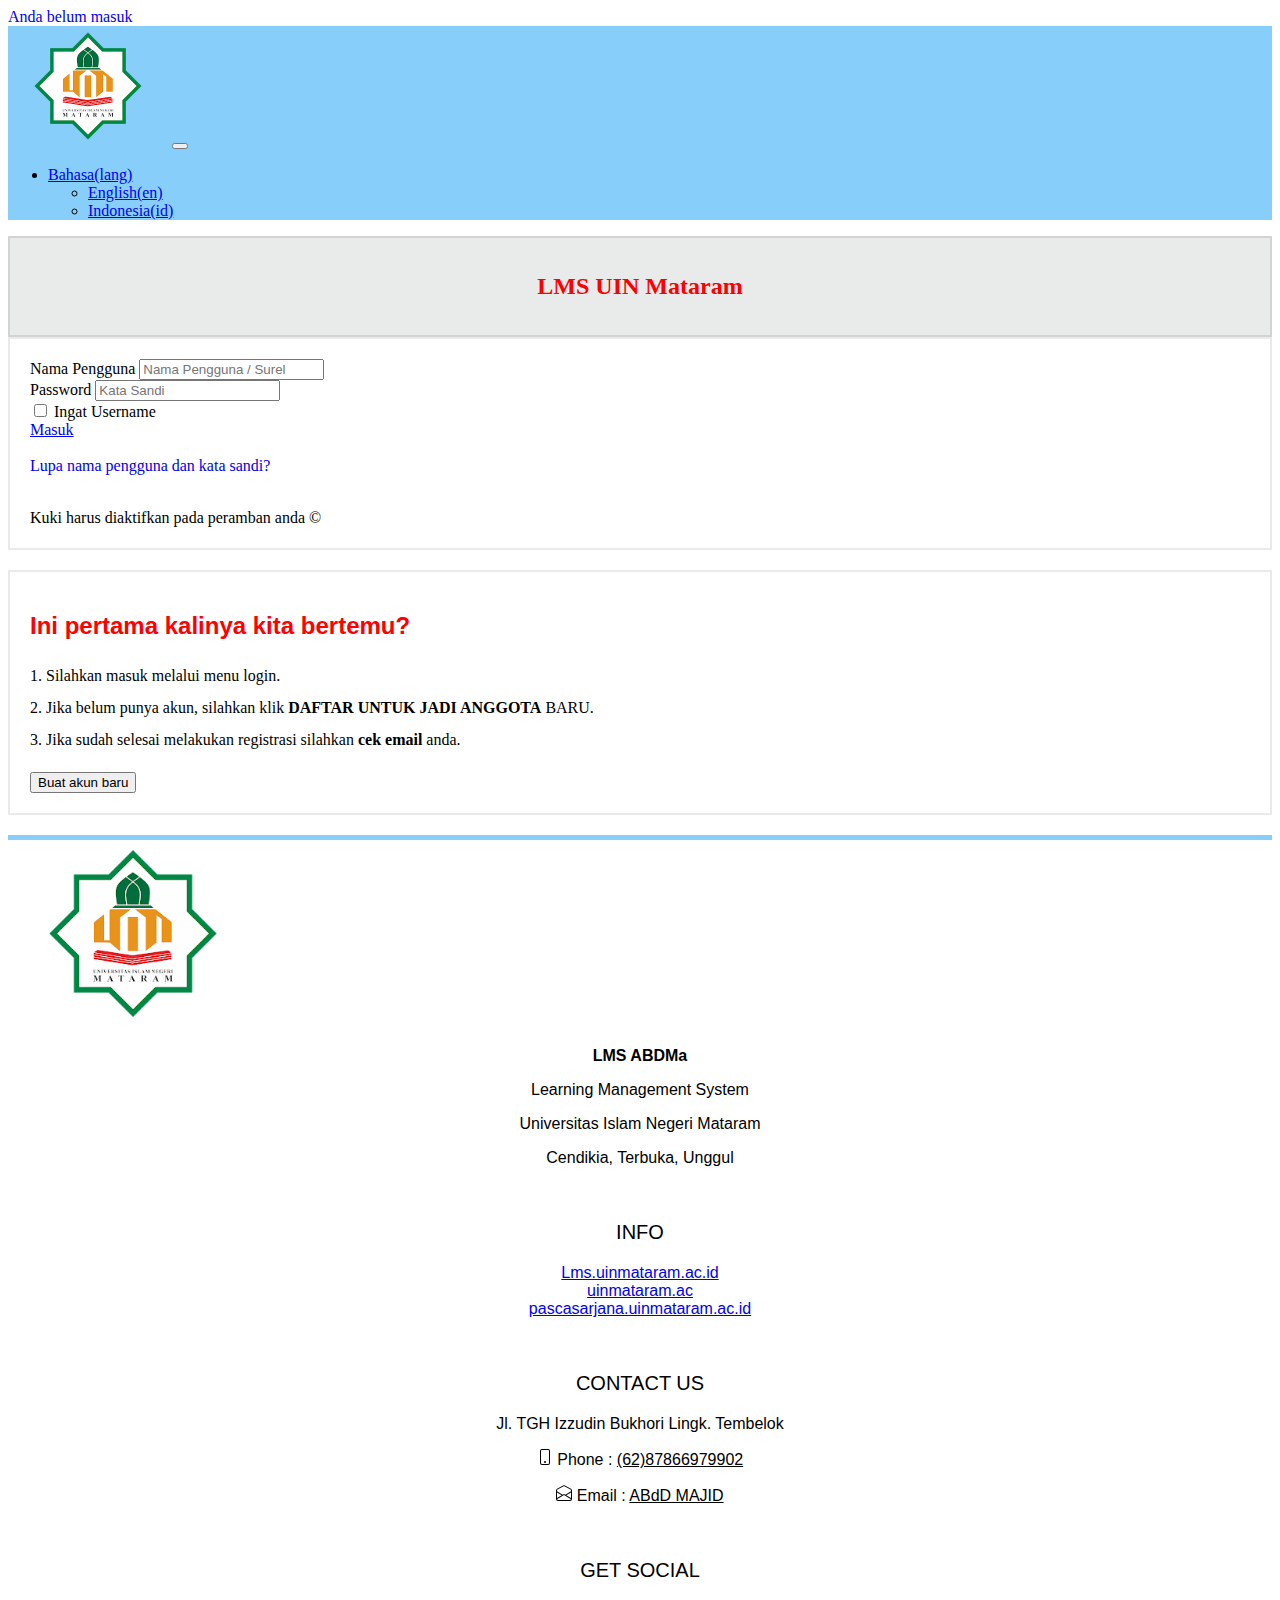
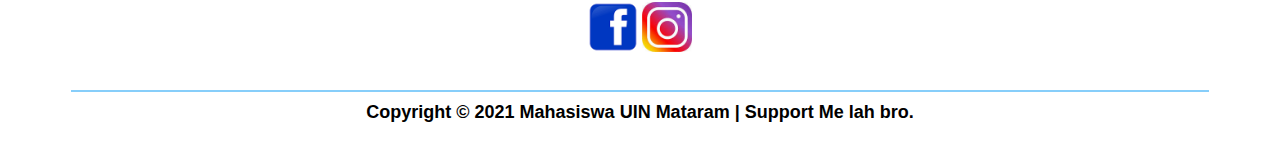
<file: index.html>
<!doctype html>
<html lang="en">
  <head>
    <!-- Required meta tags -->
    <meta charset="utf-8">
    <meta name="viewport" content="width=device-width, initial-scale=1">

    <!-- Bootstrap CSS -->
    <link href="https://cdn.jsdelivr.net/npm/bootstrap@5.1.0/dist/css/bootstrap.min.css" rel="stylesheet" integrity="sha384-KyZXEAg3QhqLMpG8r+8fhAXLRk2vvoC2f3B09zVXn8CA5QIVfZOJ3BCsw2P0p/We" crossorigin="anonymous">

    <!-- Style CSS -->
    <link rel="stylesheet" href="style.css">

    <title>LMS Ramake</title>
  </head>
  <body>
    <!-- Navbar -->
    <nav class="navbar navbar-dark bg-primary sticky-top">
      <div class="container-fluid">
        <span><a class="navbar-brand" href="#" style="font-size: 16px;">Anda belum masuk</a></span>
      </div>
    </nav>
    <nav class="navbar navbar-expand-lg navbar-light" style="background-color: lightskyblue;">
      <div class="container-fluid">
        <img src="img/UIN Mataram.png" alt="UIN" style="width: 160px;">
        <button class="navbar-toggler" type="button" data-bs-toggle="collapse" data-bs-target="#navbarNavAltMarkup" aria-controls="navbarNavAltMarkup" aria-expanded="false" aria-label="Toggle navigation">
          <span class="navbar-toggler-icon"></span>
        </button>
        <div class="collapse navbar-collapse" id="navbarNavAltMarkup">
          <div class="navbar-nav">
            <ul class="navbar-nav me-auto mb-2 mb-lg-0">
              <li class="nav-item dropdown">
              <a class="nav-link dropdown-toggle" href="#" id="navbarDropdown" role="button" data-bs-toggle="dropdown" aria-expanded="false">
                Bahasa(lang)
              </a>
              <ul class="dropdown-menu" aria-labelledby="navbarDropdown">
                <li><a class="dropdown-item" href="#">English(en)</a></li>
                <li><a class="dropdown-item" href="#">Indonesia(id)</a></li>
              </ul>
              </li>
            </ul>
          </div>
        </div>
      </div>
    </nav>

    <!-- Container -->
    <div class="container">
      <div class="header">
        <h2>LMS UIN Mataram</h2>
      </div>
        <div class="kotak1">
          <div class="row">
            <div class="col-8">
              <form>
                <div class="mb-3">
                  <label for="exampleInputEmail1" class="form-label">Nama Pengguna</label>
                  <input type="email" class="form-control" id="exampleInputEmail1" aria-describedby="emailHelp" placeholder="Nama Pengguna / Surel">
                </div>
            </div>
            <div class="col-8">
              <div class="mb-3">
                <label for="exampleInputPassword1" class="form-label">Password</label>
                <input type="password" class="form-control" id="exampleInputPassword1" placeholder="Kata Sandi">
              </div>
                      <div class="mb-3 form-check">
                <input type="checkbox" class="form-check-input" id="exampleCheck1">
                <label class="form-check-label" for="exampleCheck1">Ingat Username</label>
              </div>
              <div class="button">
                <a href="moodle.html" class="btn btn-danger" role="button">Masuk</a>
              </div>
            </form>
            </div>
          </div>
            <span>
              <a href="#"><br>Lupa nama pengguna dan kata sandi?</a>
              <p><br>Kuki harus diaktifkan pada peramban anda &copy</p>
            </span>
        </div>
        <div class="kotak2">
          <h2>Ini pertama kalinya kita bertemu?</h2>
          <p>
            1. Silahkan masuk melalui menu login.<br>
            2. Jika belum punya akun, silahkan klik <b>DAFTAR UNTUK JADI ANGGOTA</b> BARU.<br>
            3. Jika sudah selesai melakukan registrasi silahkan <b>cek email </b>anda.
          </p>
          <button type="submit" class="btn btn-primary">Buat akun baru</button>
        </div>

    </div>
  <div class="garis"></div>
  <img src="img/UIN Mataram.png" alt="UIN" style="width: 250px;">
  <div class="par">
    <p><b>LMS ABDMa</b></p>
    <p>Learning Management System</p>
    <p>Universitas Islam Negeri Mataram</p>
    <p>Cendikia, Terbuka, Unggul</p>
    <br>
    <p style="font-size: 20px;">INFO</p>
    <p>
      <a href="#">Lms.uinmataram.ac.id</a><br>
      <a href="#">uinmataram.ac</a><br>
      <a href="#">pascasarjana.uinmataram.ac.id</a>
    </p>
    <br>
    <p style="font-size: 20px;">CONTACT US</p>
      <p>
        Jl. TGH Izzudin Bukhori Lingk. Tembelok
      </p>
      <p><svg xmlns="http://www.w3.org/2000/svg" width="16" height="16" fill="currentColor" class="bi bi-phone" viewBox="0 0 16 16">
      <path d="M11 1a1 1 0 0 1 1 1v12a1 1 0 0 1-1 1H5a1 1 0 0 1-1-1V2a1 1 0 0 1 1-1h6zM5 0a2 2 0 0 0-2 2v12a2 2 0 0 0 2 2h6a2 2 0 0 0 2-2V2a2 2 0 0 0-2-2H5z"/>
      <path d="M8 14a1 1 0 1 0 0-2 1 1 0 0 0 0 2z"/>
      </svg>
      Phone : <a href="https://wa.me/6287866979902" style="color: black;">(62)87866979902</a></p>
      <p>
        <svg xmlns="http://www.w3.org/2000/svg" width="16" height="16" fill="currentColor" class="bi bi-envelope-open" viewBox="0 0 16 16">
        <path d="M8.47 1.318a1 1 0 0 0-.94 0l-6 3.2A1 1 0 0 0 1 5.4v.818l5.724 3.465L8 8.917l1.276.766L15 6.218V5.4a1 1 0 0 0-.53-.882l-6-3.2zM15 7.388l-4.754 2.877L15 13.117v-5.73zm-.035 6.874L8 10.083l-6.965 4.18A1 1 0 0 0 2 15h12a1 1 0 0 0 .965-.738zM1 13.117l4.754-2.852L1 7.387v5.73zM7.059.435a2 2 0 0 1 1.882 0l6 3.2A2 2 0 0 1 16 5.4V14a2 2 0 0 1-2 2H2a2 2 0 0 1-2-2V5.4a2 2 0 0 1 1.059-1.765l6-3.2z"/>
        </svg>
        Email : <a href="mailto:abdulm4j1d182@gmail.com" style="color: black;">ABdD MAJID</a></p>
        <br>
        <p style="font-size: 20px;">GET SOCIAL</p>
        <p><img src="img/fb.png" alt="facebook" style="width: 50px;">           <img src="img/ig.jpeg" alt="instagram" style="width: 50px;"></p>
        <br>
        <div class="baris"></div>
      <div class="footer">Copyright &copy 2021 Mahasiswa UIN Mataram | Support Me lah bro.</div>
      <br>
  </div>



    <!-- Option 1: Bootstrap Bundle with Popper -->
    <script src="https://cdn.jsdelivr.net/npm/bootstrap@5.1.0/dist/js/bootstrap.bundle.min.js" integrity="sha384-U1DAWAznBHeqEIlVSCgzq+c9gqGAJn5c/t99JyeKa9xxaYpSvHU5awsuZVVFIhvj" crossorigin="anonymous"></script>
  </body>
</html>
</file>
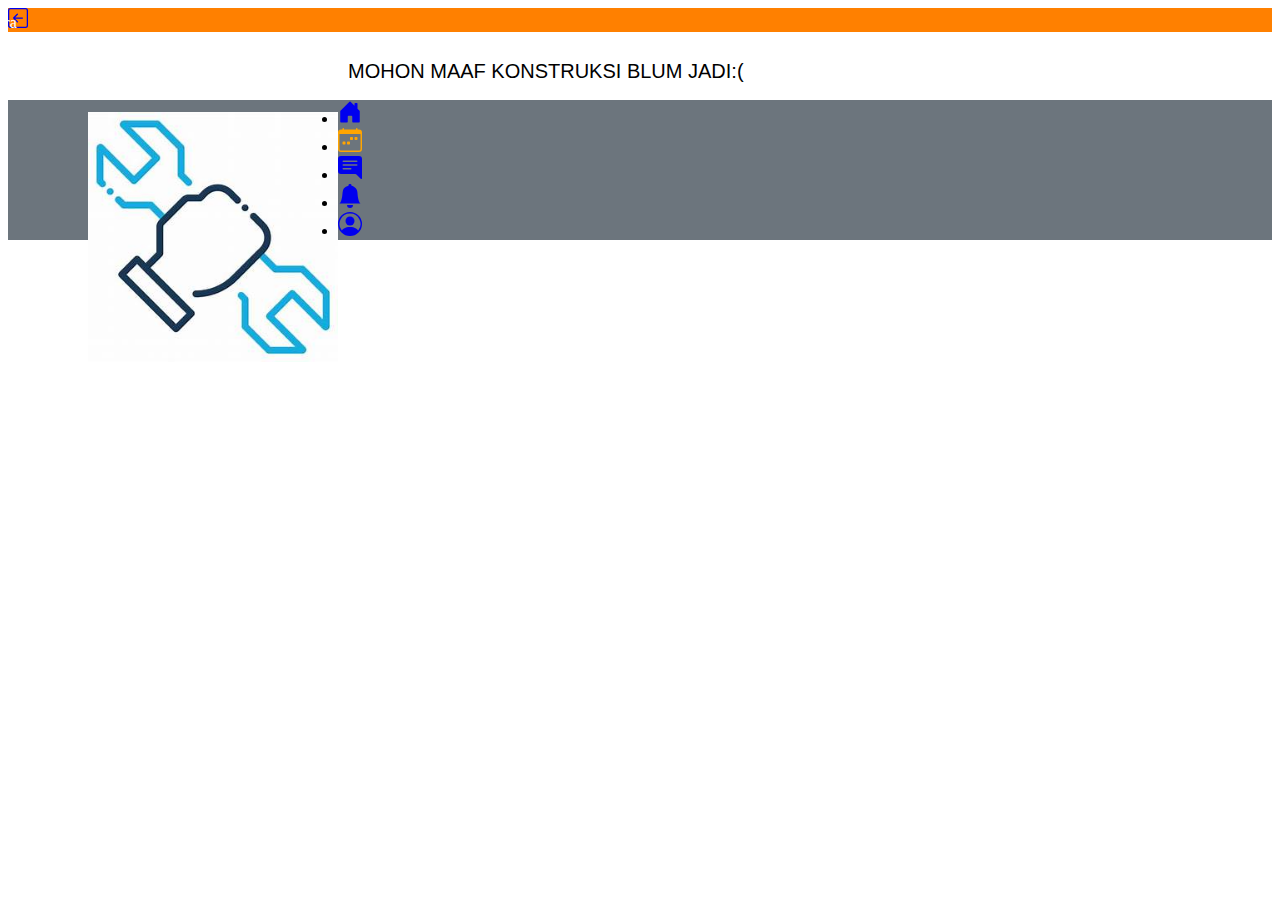
<file: kalender.html>
<!doctype html>
<html lang="en">
  <head>
    <!-- Required meta tags -->
    <meta charset="utf-8">
    <meta name="viewport" content="width=device-width, initial-scale=1">

    <!-- CSS 2 -->
    <link rel="stylesheet" href="style3.css">

    <!-- Bootstrap CSS -->
    <link href="https://cdn.jsdelivr.net/npm/bootstrap@5.1.0/dist/css/bootstrap.min.css" rel="stylesheet" integrity="sha384-KyZXEAg3QhqLMpG8r+8fhAXLRk2vvoC2f3B09zVXn8CA5QIVfZOJ3BCsw2P0p/We" crossorigin="anonymous">

    <title>LMS Ramake</title>
  </head>
  <body>
    <!-- Navbar -->
    <nav class="navbar sticky-top" style="background-color: #FF8000; color: white;">
      <div class="container-fluid">
        <span style="margin-right: -115px;"><a href="index.html"><svg xmlns="http://www.w3.org/2000/svg" width="20" height="20" fill="currentColor" class="bi bi-arrow-left-square" viewBox="0 0 16 16">
          <path fill-rule="evenodd" d="M15 2a1 1 0 0 0-1-1H2a1 1 0 0 0-1 1v12a1 1 0 0 0 1 1h12a1 1 0 0 0 1-1V2zM0 2a2 2 0 0 1 2-2h12a2 2 0 0 1 2 2v12a2 2 0 0 1-2 2H2a2 2 0 0 1-2-2V2zm11.5 5.5a.5.5 0 0 1 0 1H5.707l2.147 2.146a.5.5 0 0 1-.708.708l-3-3a.5.5 0 0 1 0-.708l3-3a.5.5 0 1 1 .708.708L5.707 7.5H11.5z"/>
        </svg></a></span>
        <span class="navbar-brand mb-0 h1" style="margin-right: 215px;">Kalender Acara</span>
      </div>
    </nav>

    <!-- konten -->
    <img src="img/th.jpg" alt="konstruksi" style="margin-top: 80px; margin-left: 80px; width: 250px;">
    <p style="margin-top: 30px; font-size: 20px;">MOHON MAAF KONSTRUKSI BLUM JADI:(</p>

    <!-- Bottom Navbar -->
        <nav class="navbar navbar-dark border-top navbar-expand d-md-none d-lg-none d-xl-none fixed-bottom" style="background-color: #6c757d;">
            <ul class="navbar-nav nav-justified w-100">
                <li class="nav-item">
                    <a href="moodle.html" class="nav-link">
                       <svg xmlns="http://www.w3.org/2000/svg" width="1.5em" height="1.5em" fill="currentColor" class="bi bi-house-door-fill" viewBox="0 0 16 16">
                        <path d="M6.5 14.5v-3.505c0-.245.25-.495.5-.495h2c.25 0 .5.25.5.5v3.5a.5.5 0 0 0 .5.5h4a.5.5 0 0 0 .5-.5v-7a.5.5 0 0 0-.146-.354L13 5.793V2.5a.5.5 0 0 0-.5-.5h-1a.5.5 0 0 0-.5.5v1.293L8.354 1.146a.5.5 0 0 0-.708 0l-6 6A.5.5 0 0 0 1.5 7.5v7a.5.5 0 0 0 .5.5h4a.5.5 0 0 0 .5-.5z"/>
                      </svg>
                    </a>
                </li>
                <li class="nav-item">
                    <a href="kalender.html" class="nav-link">
                       <svg xmlns="http://www.w3.org/2000/svg" width="1.5em" height="1.5em" fill="currentColor" class="bi bi-calendar-week" viewBox="0 0 16 16" style="color: orange;">
                        <path d="M11 6.5a.5.5 0 0 1 .5-.5h1a.5.5 0 0 1 .5.5v1a.5.5 0 0 1-.5.5h-1a.5.5 0 0 1-.5-.5v-1zm-3 0a.5.5 0 0 1 .5-.5h1a.5.5 0 0 1 .5.5v1a.5.5 0 0 1-.5.5h-1a.5.5 0 0 1-.5-.5v-1zm-5 3a.5.5 0 0 1 .5-.5h1a.5.5 0 0 1 .5.5v1a.5.5 0 0 1-.5.5h-1a.5.5 0 0 1-.5-.5v-1zm3 0a.5.5 0 0 1 .5-.5h1a.5.5 0 0 1 .5.5v1a.5.5 0 0 1-.5.5h-1a.5.5 0 0 1-.5-.5v-1z"/>
                        <path d="M3.5 0a.5.5 0 0 1 .5.5V1h8V.5a.5.5 0 0 1 1 0V1h1a2 2 0 0 1 2 2v11a2 2 0 0 1-2 2H2a2 2 0 0 1-2-2V3a2 2 0 0 1 2-2h1V.5a.5.5 0 0 1 .5-.5zM1 4v10a1 1 0 0 0 1 1h12a1 1 0 0 0 1-1V4H1z"/>
                      </svg>
                    </a>
                </li>
                <li class="nav-item">
                    <a href="pesan.html" class="nav-link">
                        <svg xmlns="http://www.w3.org/2000/svg" width="1.5em" height="1.5em" fill="currentColor" class="bi bi-chat-right-text-fill" viewBox="0 0 16 16">
                          <path d="M16 2a2 2 0 0 0-2-2H2a2 2 0 0 0-2 2v8a2 2 0 0 0 2 2h9.586a1 1 0 0 1 .707.293l2.853 2.853a.5.5 0 0 0 .854-.353V2zM3.5 3h9a.5.5 0 0 1 0 1h-9a.5.5 0 0 1 0-1zm0 2.5h9a.5.5 0 0 1 0 1h-9a.5.5 0 0 1 0-1zm0 2.5h5a.5.5 0 0 1 0 1h-5a.5.5 0 0 1 0-1z"/>
                        </svg>
                    </a>
                </li>
                <li class="nav-item">
                    <a href="notif.html" class="nav-link">
                       <svg xmlns="http://www.w3.org/2000/svg" width="1.5em" height="1.5em" fill="currentColor" class="bi bi-bell-fill" viewBox="0 0 16 16">
                        <path d="M8 16a2 2 0 0 0 2-2H6a2 2 0 0 0 2 2zm.995-14.901a1 1 0 1 0-1.99 0A5.002 5.002 0 0 0 3 6c0 1.098-.5 6-2 7h14c-1.5-1-2-5.902-2-7 0-2.42-1.72-4.44-4.005-4.901z"/>
                      </svg>
                    </a>
                </li>
                <li class="nav-item">
                    <a href="profil.html" class="nav-link">
                        <svg xmlns="http://www.w3.org/2000/svg" width="1.5em" height="1.5em" fill="currentColor" class="bi bi-person-circle" viewBox="0 0 16 16">
                            <path d="M11 6a3 3 0 1 1-6 0 3 3 0 0 1 6 0z"/>
                            <path fill-rule="evenodd" d="M0 8a8 8 0 1 1 16 0A8 8 0 0 1 0 8zm8-7a7 7 0 0 0-5.468 11.37C3.242 11.226 4.805 10 8 10s4.757 1.225 5.468 2.37A7 7 0 0 0 8 1z"/>
                        </svg>
                    </a>
                </li>
            </ul>
        </nav>
        



    <!-- Option 1: Bootstrap Bundle with Popper -->
    <script src="https://cdn.jsdelivr.net/npm/bootstrap@5.1.0/dist/js/bootstrap.bundle.min.js" integrity="sha384-U1DAWAznBHeqEIlVSCgzq+c9gqGAJn5c/t99JyeKa9xxaYpSvHU5awsuZVVFIhvj" crossorigin="anonymous"></script>
  </body>
</html>
</file>
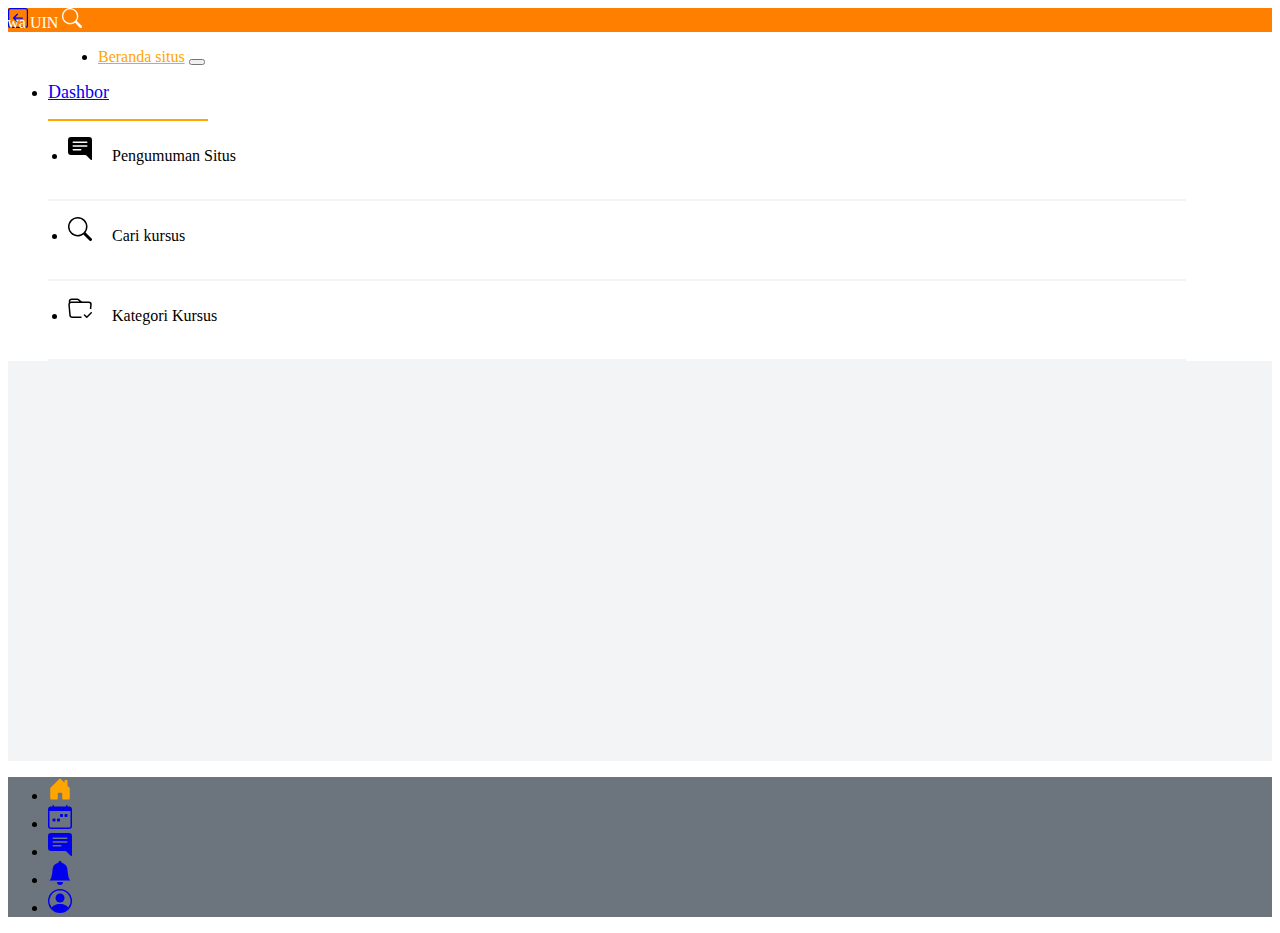
<file: moodle.html>
<!doctype html>
<html lang="en">
  <head>
    <!-- Required meta tags -->
    <meta charset="utf-8">
    <meta name="viewport" content="width=device-width, initial-scale=1">

    <!-- CSS 2 -->
    <link rel="stylesheet" href="style2.css">

    <!-- Bootstrap CSS -->
    <link href="https://cdn.jsdelivr.net/npm/bootstrap@5.1.0/dist/css/bootstrap.min.css" rel="stylesheet" integrity="sha384-KyZXEAg3QhqLMpG8r+8fhAXLRk2vvoC2f3B09zVXn8CA5QIVfZOJ3BCsw2P0p/We" crossorigin="anonymous">

    <title>LMS Ramake</title>
  </head>
  <body>
    <!-- Navbar -->
    <nav class="navbar sticky-top" style="background-color: #FF8000; color: white;">
      <div class="container-fluid">
        <span style="margin-right: -115px;"><a href="index.html"><svg xmlns="http://www.w3.org/2000/svg" width="20" height="20" fill="currentColor" class="bi bi-arrow-left-square" viewBox="0 0 16 16">
          <path fill-rule="evenodd" d="M15 2a1 1 0 0 0-1-1H2a1 1 0 0 0-1 1v12a1 1 0 0 0 1 1h12a1 1 0 0 0 1-1V2zM0 2a2 2 0 0 1 2-2h12a2 2 0 0 1 2 2v12a2 2 0 0 1-2 2H2a2 2 0 0 1-2-2V2zm11.5 5.5a.5.5 0 0 1 0 1H5.707l2.147 2.146a.5.5 0 0 1-.708.708l-3-3a.5.5 0 0 1 0-.708l3-3a.5.5 0 1 1 .708.708L5.707 7.5H11.5z"/>
        </svg></a></span>
        <span class="navbar-brand mb-0 h1">LMS Mahasiswa UIN</span>
        <span style="margin-right: -115px;"><svg xmlns="http://www.w3.org/2000/svg" width="20" height="20" fill="currentColor" class="bi bi-search" viewBox="0 0 16 16">
        <path d="M11.742 10.344a6.5 6.5 0 1 0-1.397 1.398h-.001c.03.04.062.078.098.115l3.85 3.85a1 1 0 0 0 1.415-1.414l-3.85-3.85a1.007 1.007 0 0 0-.115-.1zM12 6.5a5.5 5.5 0 1 1-11 0 5.5 5.5 0 0 1 11 0z"/>
        </svg>
        </span>
        <span>
        <svg xmlns="http://www.w3.org/2000/svg" width="16" height="16" fill="currentColor" class="bi bi-list-stars" viewBox="0 0 16 16">
        <path fill-rule="evenodd" d="M5 11.5a.5.5 0 0 1 .5-.5h9a.5.5 0 0 1 0 1h-9a.5.5 0 0 1-.5-.5zm0-4a.5.5 0 0 1 .5-.5h9a.5.5 0 0 1 0 1h-9a.5.5 0 0 1-.5-.5zm0-4a.5.5 0 0 1 .5-.5h9a.5.5 0 0 1 0 1h-9a.5.5 0 0 1-.5-.5z"/>
        <path d="M2.242 2.194a.27.27 0 0 1 .516 0l.162.53c.035.115.14.194.258.194h.551c.259 0 .37.333.164.493l-.468.363a.277.277 0 0 0-.094.3l.173.569c.078.256-.213.462-.423.3l-.417-.324a.267.267 0 0 0-.328 0l-.417.323c-.21.163-.5-.043-.423-.299l.173-.57a.277.277 0 0 0-.094-.299l-.468-.363c-.206-.16-.095-.493.164-.493h.55a.271.271 0 0 0 .259-.194l.162-.53zm0 4a.27.27 0 0 1 .516 0l.162.53c.035.115.14.194.258.194h.551c.259 0 .37.333.164.493l-.468.363a.277.277 0 0 0-.094.3l.173.569c.078.255-.213.462-.423.3l-.417-.324a.267.267 0 0 0-.328 0l-.417.323c-.21.163-.5-.043-.423-.299l.173-.57a.277.277 0 0 0-.094-.299l-.468-.363c-.206-.16-.095-.493.164-.493h.55a.271.271 0 0 0 .259-.194l.162-.53zm0 4a.27.27 0 0 1 .516 0l.162.53c.035.115.14.194.258.194h.551c.259 0 .37.333.164.493l-.468.363a.277.277 0 0 0-.094.3l.173.569c.078.255-.213.462-.423.3l-.417-.324a.267.267 0 0 0-.328 0l-.417.323c-.21.163-.5-.043-.423-.299l.173-.57a.277.277 0 0 0-.094-.299l-.468-.363c-.206-.16-.095-.493.164-.493h.55a.271.271 0 0 0 .259-.194l.162-.53z"/>
        </svg>
        </span>
      </div>
    </nav>

        <!-- Navbar kedua -->
        <nav class="navbar navbar-expand navbar-light bg-light d-md-none d-lg-none d-xl-none sticky-top">
          <div class="container-fluid">
            <ul class="navbar-nav" style="margin-left: 50px;">
            <li class="nav-item">
            <a class="navbar-brand" href="#" style="color: orange;">Beranda situs</a>
            <button class="navbar-toggler" type="button" data-bs-toggle="collapse" data-bs-target="#navbarNav" aria-controls="navbarNav" aria-expanded="false" aria-label="Toggle navigation">
              <span class="navbar-toggler-icon"></span>
            </button>
            </li>
            </ul>
            <div class="collapse navbar-collapse" id="navbarNav">
              <ul class="navbar-nav ms-auto" style="margin-right: 50px;">
                <li class="nav-item">
                  <a class="nav-link disabled" href="#" tabindex="-1" aria-disabled="true" style="font-size: 18px;">Dashbor</a>
                </li>
              </ul>
            </div>
          </div>
        </nav>
           <div class="garis"></div>

        <!-- konten -->
        <div class="satu" style="margin-top: 10px; margin-left: 20px; background-color: ;">
            <ul class="navbar-nav">
                <li class="nav-item">
                      <svg xmlns="http://www.w3.org/2000/svg" width="1.5em" height="1.5em" fill="currentColor" class="bi bi-chat-right-text-fill" viewBox="0 0 16 16">
                      <path d="M16 2a2 2 0 0 0-2-2H2a2 2 0 0 0-2 2v8a2 2 0 0 0 2 2h9.586a1 1 0 0 1 .707.293l2.853 2.853a.5.5 0 0 0 .854-.353V2zM3.5 3h9a.5.5 0 0 1 0 1h-9a.5.5 0 0 1 0-1zm0 2.5h9a.5.5 0 0 1 0 1h-9a.5.5 0 0 1 0-1zm0 2.5h5a.5.5 0 0 1 0 1h-5a.5.5 0 0 1 0-1z"/>
                      </svg><span style="margin-left: 20px;">Pengumuman Situs</span>
                </li>
              </ul>
        </div>
        <br>
        <div class="titik"></div>
        <div class="dua" style="margin-top: 10px; margin-left: 20px;">
          <ul class="navbar-nav">
                <li class="nav-item">
                     <svg xmlns="http://www.w3.org/2000/svg" width="1.5em" height="1.5em" fill="currentColor" class="bi bi-search" viewBox="0 0 16 16">
                      <path d="M11.742 10.344a6.5 6.5 0 1 0-1.397 1.398h-.001c.03.04.062.078.098.115l3.85 3.85a1 1 0 0 0 1.415-1.414l-3.85-3.85a1.007 1.007 0 0 0-.115-.1zM12 6.5a5.5 5.5 0 1 1-11 0 5.5 5.5 0 0 1 11 0z"/>
                      </svg><span style="margin-left: 20px;">Cari kursus</span>
                </li>
          </ul>
        </div>
        <br>
        <div class="titik"></div>
        <div class="tiga" style="margin-top: 10px; margin-left: 20px;">
          <ul class="navbar-nav">
                <li class="nav-item">
                     <svg xmlns="http://www.w3.org/2000/svg" width="1.5em" height="1.5em" fill="currentColor" class="bi bi-folder-check" viewBox="0 0 16 16">
                     <path d="m.5 3 .04.87a1.99 1.99 0 0 0-.342 1.311l.637 7A2 2 0 0 0 2.826 14H9v-1H2.826a1 1 0 0 1-.995-.91l-.637-7A1 1 0 0 1 2.19 4h11.62a1 1 0 0 1 .996 1.09L14.54 8h1.005l.256-2.819A2 2 0 0 0 13.81 3H9.828a2 2 0 0 1-1.414-.586l-.828-.828A2 2 0 0 0 6.172 1H2.5a2 2 0 0 0-2 2zm5.672-1a1 1 0 0 1 .707.293L7.586 3H2.19c-.24 0-.47.042-.683.12L1.5 2.98a1 1 0 0 1 1-.98h3.672z"/>
                    <path d="M15.854 10.146a.5.5 0 0 1 0 .708l-3 3a.5.5 0 0 1-.707 0l-1.5-1.5a.5.5 0 0 1 .707-.708l1.146 1.147 2.646-2.647a.5.5 0 0 1 .708 0z"/>
                    </svg><span style="margin-left: 20px;">Kategori Kursus</span>
                </li>
          </ul>
        </div>
        <br>
        <div class="titik"></div>
        <div class="kotak"></div>

        <!-- Bottom Navbar -->
        <nav class="navbar navbar-dark border-top navbar-expand d-md-none d-lg-none d-xl-none fixed-bottom" style="background-color: #6c757d;">
            <ul class="navbar-nav nav-justified w-100">
                <li class="nav-item">
                    <a href="#" class="nav-link">
                       <svg xmlns="http://www.w3.org/2000/svg" width="1.5em" height="1.5em" fill="currentColor" class="bi bi-house-door-fill" viewBox="0 0 16 16" style="color: orange;">
                        <path d="M6.5 14.5v-3.505c0-.245.25-.495.5-.495h2c.25 0 .5.25.5.5v3.5a.5.5 0 0 0 .5.5h4a.5.5 0 0 0 .5-.5v-7a.5.5 0 0 0-.146-.354L13 5.793V2.5a.5.5 0 0 0-.5-.5h-1a.5.5 0 0 0-.5.5v1.293L8.354 1.146a.5.5 0 0 0-.708 0l-6 6A.5.5 0 0 0 1.5 7.5v7a.5.5 0 0 0 .5.5h4a.5.5 0 0 0 .5-.5z"/>
                      </svg>
                    </a>
                </li>
                <li class="nav-item">
                    <a href="kalender.html" class="nav-link">
                       <svg xmlns="http://www.w3.org/2000/svg" width="1.5em" height="1.5em" fill="currentColor" class="bi bi-calendar-week" viewBox="0 0 16 16">
                        <path d="M11 6.5a.5.5 0 0 1 .5-.5h1a.5.5 0 0 1 .5.5v1a.5.5 0 0 1-.5.5h-1a.5.5 0 0 1-.5-.5v-1zm-3 0a.5.5 0 0 1 .5-.5h1a.5.5 0 0 1 .5.5v1a.5.5 0 0 1-.5.5h-1a.5.5 0 0 1-.5-.5v-1zm-5 3a.5.5 0 0 1 .5-.5h1a.5.5 0 0 1 .5.5v1a.5.5 0 0 1-.5.5h-1a.5.5 0 0 1-.5-.5v-1zm3 0a.5.5 0 0 1 .5-.5h1a.5.5 0 0 1 .5.5v1a.5.5 0 0 1-.5.5h-1a.5.5 0 0 1-.5-.5v-1z"/>
                        <path d="M3.5 0a.5.5 0 0 1 .5.5V1h8V.5a.5.5 0 0 1 1 0V1h1a2 2 0 0 1 2 2v11a2 2 0 0 1-2 2H2a2 2 0 0 1-2-2V3a2 2 0 0 1 2-2h1V.5a.5.5 0 0 1 .5-.5zM1 4v10a1 1 0 0 0 1 1h12a1 1 0 0 0 1-1V4H1z"/>
                      </svg>
                    </a>
                </li>
                <li class="nav-item">
                    <a href="pesan.html" class="nav-link">
                        <svg xmlns="http://www.w3.org/2000/svg" width="1.5em" height="1.5em" fill="currentColor" class="bi bi-chat-right-text-fill" viewBox="0 0 16 16">
                          <path d="M16 2a2 2 0 0 0-2-2H2a2 2 0 0 0-2 2v8a2 2 0 0 0 2 2h9.586a1 1 0 0 1 .707.293l2.853 2.853a.5.5 0 0 0 .854-.353V2zM3.5 3h9a.5.5 0 0 1 0 1h-9a.5.5 0 0 1 0-1zm0 2.5h9a.5.5 0 0 1 0 1h-9a.5.5 0 0 1 0-1zm0 2.5h5a.5.5 0 0 1 0 1h-5a.5.5 0 0 1 0-1z"/>
                        </svg>
                    </a>
                </li>
                <li class="nav-item">
                    <a href="notif.html" class="nav-link">
                       <svg xmlns="http://www.w3.org/2000/svg" width="1.5em" height="1.5em" fill="currentColor" class="bi bi-bell-fill" viewBox="0 0 16 16">
                        <path d="M8 16a2 2 0 0 0 2-2H6a2 2 0 0 0 2 2zm.995-14.901a1 1 0 1 0-1.99 0A5.002 5.002 0 0 0 3 6c0 1.098-.5 6-2 7h14c-1.5-1-2-5.902-2-7 0-2.42-1.72-4.44-4.005-4.901z"/>
                      </svg>
                    </a>
                </li>
                <li class="nav-item">
                    <a href="profil.html" class="nav-link">
                        <svg xmlns="http://www.w3.org/2000/svg" width="1.5em" height="1.5em" fill="currentColor" class="bi bi-person-circle" viewBox="0 0 16 16">
                            <path d="M11 6a3 3 0 1 1-6 0 3 3 0 0 1 6 0z"/>
                            <path fill-rule="evenodd" d="M0 8a8 8 0 1 1 16 0A8 8 0 0 1 0 8zm8-7a7 7 0 0 0-5.468 11.37C3.242 11.226 4.805 10 8 10s4.757 1.225 5.468 2.37A7 7 0 0 0 8 1z"/>
                        </svg>
                    </a>
                </li>
            </ul>
        </nav>
        



    <!-- Option 1: Bootstrap Bundle with Popper -->
    <script src="https://cdn.jsdelivr.net/npm/bootstrap@5.1.0/dist/js/bootstrap.bundle.min.js" integrity="sha384-U1DAWAznBHeqEIlVSCgzq+c9gqGAJn5c/t99JyeKa9xxaYpSvHU5awsuZVVFIhvj" crossorigin="anonymous"></script>
  </body>
</html>
</file>
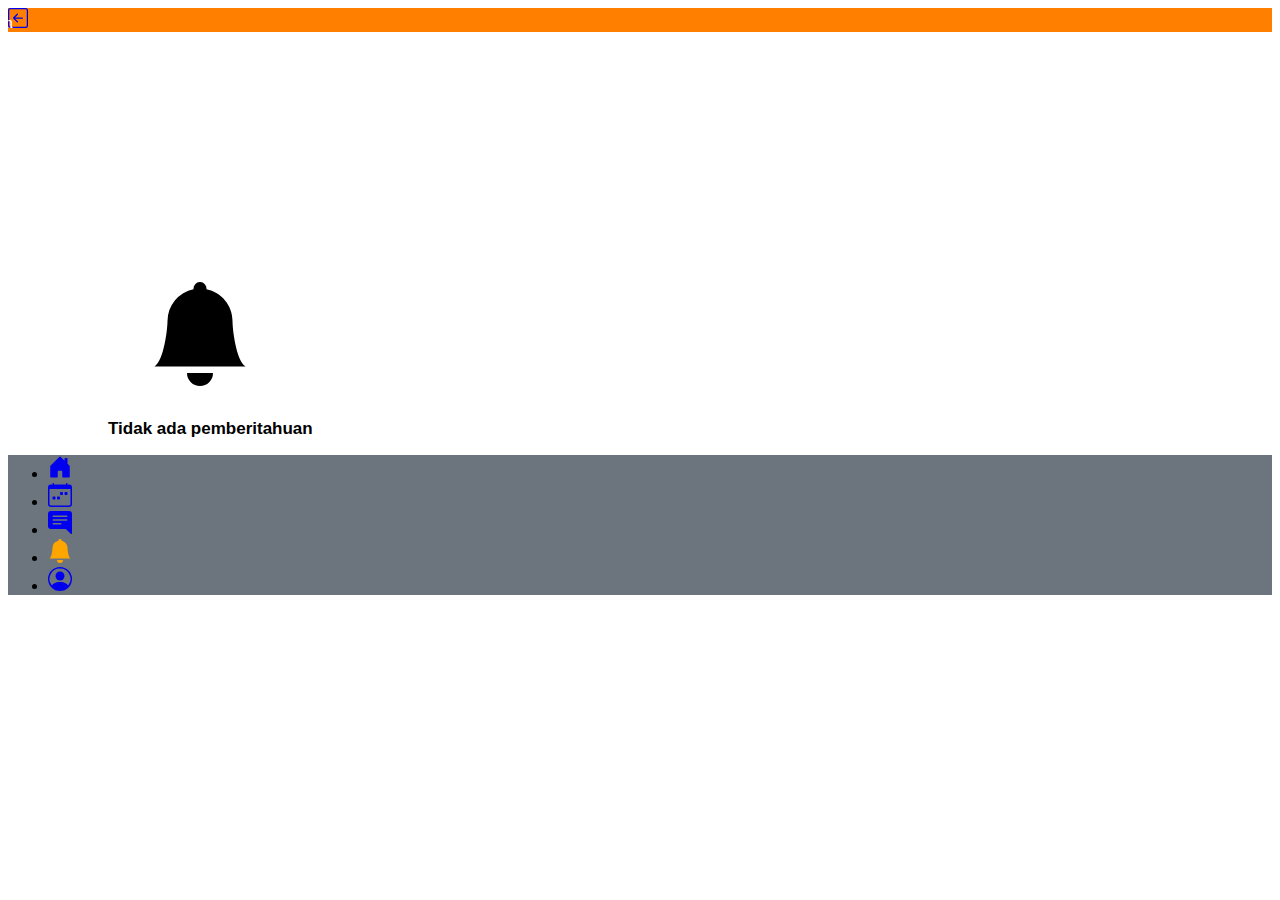
<file: notif.html>
<!doctype html>
<html lang="en">
  <head>
    <!-- Required meta tags -->
    <meta charset="utf-8">
    <meta name="viewport" content="width=device-width, initial-scale=1">

    <!-- CSS 2 -->
    <link rel="stylesheet" href="style3.css">

    <!-- Bootstrap CSS -->
    <link href="https://cdn.jsdelivr.net/npm/bootstrap@5.1.0/dist/css/bootstrap.min.css" rel="stylesheet" integrity="sha384-KyZXEAg3QhqLMpG8r+8fhAXLRk2vvoC2f3B09zVXn8CA5QIVfZOJ3BCsw2P0p/We" crossorigin="anonymous">

    <title>LMS Ramake</title>
  </head>
  <body>
    <!-- Navbar -->
    <nav class="navbar sticky-top" style="background-color: #FF8000; color: white;">
      <div class="container-fluid">
        <span style="margin-right: -115px;"><a href="index.html"><svg xmlns="http://www.w3.org/2000/svg" width="20" height="20" fill="currentColor" class="bi bi-arrow-left-square" viewBox="0 0 16 16">
          <path fill-rule="evenodd" d="M15 2a1 1 0 0 0-1-1H2a1 1 0 0 0-1 1v12a1 1 0 0 0 1 1h12a1 1 0 0 0 1-1V2zM0 2a2 2 0 0 1 2-2h12a2 2 0 0 1 2 2v12a2 2 0 0 1-2 2H2a2 2 0 0 1-2-2V2zm11.5 5.5a.5.5 0 0 1 0 1H5.707l2.147 2.146a.5.5 0 0 1-.708.708l-3-3a.5.5 0 0 1 0-.708l3-3a.5.5 0 1 1 .708.708L5.707 7.5H11.5z"/>
        </svg></a></span>
        <span class="navbar-brand mb-0 h1" style="margin-right: 220px;">Pemberitahuan</span>
      </div>
    </nav>

    <!-- KONTEN -->
    <div class="isi" style="margin-top: 250px; margin-left: 140px;">
      <svg xmlns="http://www.w3.org/2000/svg" width="6.5em" height="6.5em" fill="currentColor" class="bi bi-bell-fill" viewBox="0 0 16 16">
      <path d="M8 16a2 2 0 0 0 2-2H6a2 2 0 0 0 2 2zm.995-14.901a1 1 0 1 0-1.99 0A5.002 5.002 0 0 0 3 6c0 1.098-.5 6-2 7h14c-1.5-1-2-5.902-2-7 0-2.42-1.72-4.44-4.005-4.901z"/>
      </svg><p style="font-weight: bold; margin-top: 30px; margin-left: -50px;">Tidak ada pemberitahuan</p>
    </div>

    <!-- Bottom Navbar -->
        <nav class="navbar navbar-dark border-top navbar-expand d-md-none d-lg-none d-xl-none fixed-bottom" style="background-color: #6c757d;">
            <ul class="navbar-nav nav-justified w-100">
                <li class="nav-item">
                    <a href="moodle.html" class="nav-link">
                       <svg xmlns="http://www.w3.org/2000/svg" width="1.5em" height="1.5em" fill="currentColor" class="bi bi-house-door-fill" viewBox="0 0 16 16">
                        <path d="M6.5 14.5v-3.505c0-.245.25-.495.5-.495h2c.25 0 .5.25.5.5v3.5a.5.5 0 0 0 .5.5h4a.5.5 0 0 0 .5-.5v-7a.5.5 0 0 0-.146-.354L13 5.793V2.5a.5.5 0 0 0-.5-.5h-1a.5.5 0 0 0-.5.5v1.293L8.354 1.146a.5.5 0 0 0-.708 0l-6 6A.5.5 0 0 0 1.5 7.5v7a.5.5 0 0 0 .5.5h4a.5.5 0 0 0 .5-.5z"/>
                      </svg>
                    </a>
                </li>
                <li class="nav-item">
                    <a href="kalender.html" class="nav-link">
                       <svg xmlns="http://www.w3.org/2000/svg" width="1.5em" height="1.5em" fill="currentColor" class="bi bi-calendar-week" viewBox="0 0 16 16">
                        <path d="M11 6.5a.5.5 0 0 1 .5-.5h1a.5.5 0 0 1 .5.5v1a.5.5 0 0 1-.5.5h-1a.5.5 0 0 1-.5-.5v-1zm-3 0a.5.5 0 0 1 .5-.5h1a.5.5 0 0 1 .5.5v1a.5.5 0 0 1-.5.5h-1a.5.5 0 0 1-.5-.5v-1zm-5 3a.5.5 0 0 1 .5-.5h1a.5.5 0 0 1 .5.5v1a.5.5 0 0 1-.5.5h-1a.5.5 0 0 1-.5-.5v-1zm3 0a.5.5 0 0 1 .5-.5h1a.5.5 0 0 1 .5.5v1a.5.5 0 0 1-.5.5h-1a.5.5 0 0 1-.5-.5v-1z"/>
                        <path d="M3.5 0a.5.5 0 0 1 .5.5V1h8V.5a.5.5 0 0 1 1 0V1h1a2 2 0 0 1 2 2v11a2 2 0 0 1-2 2H2a2 2 0 0 1-2-2V3a2 2 0 0 1 2-2h1V.5a.5.5 0 0 1 .5-.5zM1 4v10a1 1 0 0 0 1 1h12a1 1 0 0 0 1-1V4H1z"/>
                      </svg>
                    </a>
                </li>
                <li class="nav-item">
                    <a href="pesan.html" class="nav-link">
                        <svg xmlns="http://www.w3.org/2000/svg" width="1.5em" height="1.5em" fill="currentColor" class="bi bi-chat-right-text-fill" viewBox="0 0 16 16">
                          <path d="M16 2a2 2 0 0 0-2-2H2a2 2 0 0 0-2 2v8a2 2 0 0 0 2 2h9.586a1 1 0 0 1 .707.293l2.853 2.853a.5.5 0 0 0 .854-.353V2zM3.5 3h9a.5.5 0 0 1 0 1h-9a.5.5 0 0 1 0-1zm0 2.5h9a.5.5 0 0 1 0 1h-9a.5.5 0 0 1 0-1zm0 2.5h5a.5.5 0 0 1 0 1h-5a.5.5 0 0 1 0-1z"/>
                        </svg>
                    </a>
                </li>
                <li class="nav-item">
                    <a href="#" class="nav-link">
                       <svg xmlns="http://www.w3.org/2000/svg" width="1.5em" height="1.5em" fill="currentColor" class="bi bi-bell-fill" viewBox="0 0 16 16" style="color: orange;">
                        <path d="M8 16a2 2 0 0 0 2-2H6a2 2 0 0 0 2 2zm.995-14.901a1 1 0 1 0-1.99 0A5.002 5.002 0 0 0 3 6c0 1.098-.5 6-2 7h14c-1.5-1-2-5.902-2-7 0-2.42-1.72-4.44-4.005-4.901z"/>
                      </svg>
                    </a>
                </li>
                <li class="nav-item">
                    <a href="profil.html" class="nav-link">
                        <svg xmlns="http://www.w3.org/2000/svg" width="1.5em" height="1.5em" fill="currentColor" class="bi bi-person-circle" viewBox="0 0 16 16">
                            <path d="M11 6a3 3 0 1 1-6 0 3 3 0 0 1 6 0z"/>
                            <path fill-rule="evenodd" d="M0 8a8 8 0 1 1 16 0A8 8 0 0 1 0 8zm8-7a7 7 0 0 0-5.468 11.37C3.242 11.226 4.805 10 8 10s4.757 1.225 5.468 2.37A7 7 0 0 0 8 1z"/>
                        </svg>
                    </a>
                </li>
            </ul>
        </nav>
        



    <!-- Option 1: Bootstrap Bundle with Popper -->
    <script src="https://cdn.jsdelivr.net/npm/bootstrap@5.1.0/dist/js/bootstrap.bundle.min.js" integrity="sha384-U1DAWAznBHeqEIlVSCgzq+c9gqGAJn5c/t99JyeKa9xxaYpSvHU5awsuZVVFIhvj" crossorigin="anonymous"></script>
  </body>
</html>
</file>
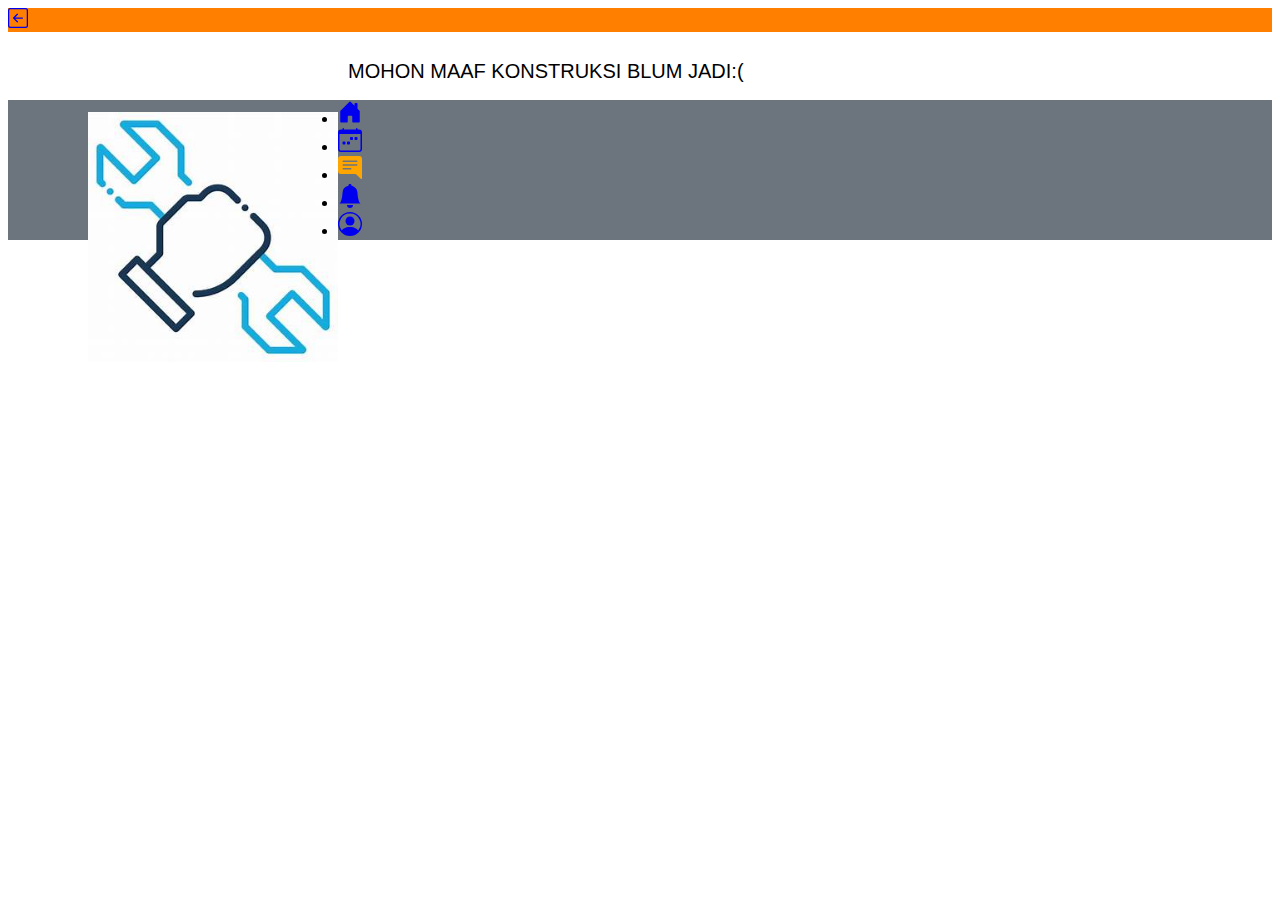
<file: pesan.html>
<!doctype html>
<html lang="en">
  <head>
    <!-- Required meta tags -->
    <meta charset="utf-8">
    <meta name="viewport" content="width=device-width, initial-scale=1">

    <!-- CSS 2 -->
    <link rel="stylesheet" href="style3.css">

    <!-- Bootstrap CSS -->
    <link href="https://cdn.jsdelivr.net/npm/bootstrap@5.1.0/dist/css/bootstrap.min.css" rel="stylesheet" integrity="sha384-KyZXEAg3QhqLMpG8r+8fhAXLRk2vvoC2f3B09zVXn8CA5QIVfZOJ3BCsw2P0p/We" crossorigin="anonymous">

    <title>LMS Ramake</title>
  </head>
  <body>
    <!-- Navbar -->
    <nav class="navbar sticky-top" style="background-color: #FF8000; color: white;">
      <div class="container-fluid">
        <span style="margin-right: -115px;"><a href="index.html"><svg xmlns="http://www.w3.org/2000/svg" width="20" height="20" fill="currentColor" class="bi bi-arrow-left-square" viewBox="0 0 16 16">
          <path fill-rule="evenodd" d="M15 2a1 1 0 0 0-1-1H2a1 1 0 0 0-1 1v12a1 1 0 0 0 1 1h12a1 1 0 0 0 1-1V2zM0 2a2 2 0 0 1 2-2h12a2 2 0 0 1 2 2v12a2 2 0 0 1-2 2H2a2 2 0 0 1-2-2V2zm11.5 5.5a.5.5 0 0 1 0 1H5.707l2.147 2.146a.5.5 0 0 1-.708.708l-3-3a.5.5 0 0 1 0-.708l3-3a.5.5 0 1 1 .708.708L5.707 7.5H11.5z"/>
        </svg></a></span>
        <span class="navbar-brand mb-0 h1" style="margin-right: 235px;">Pesan-pesan</span>
      </div>
    </nav>

    <!-- konten -->
    <img src="img/th.jpg" alt="konstruksi" style="margin-top: 80px; margin-left: 80px; width: 250px;">
    <p style="margin-top: 30px; font-size: 20px;">MOHON MAAF KONSTRUKSI BLUM JADI:(</p>



    <!-- Bottom Navbar -->
        <nav class="navbar navbar-dark border-top navbar-expand d-md-none d-lg-none d-xl-none fixed-bottom" style="background-color: #6c757d;">
            <ul class="navbar-nav nav-justified w-100">
                <li class="nav-item">
                    <a href="moodle.html" class="nav-link">
                       <svg xmlns="http://www.w3.org/2000/svg" width="1.5em" height="1.5em" fill="currentColor" class="bi bi-house-door-fill" viewBox="0 0 16 16">
                        <path d="M6.5 14.5v-3.505c0-.245.25-.495.5-.495h2c.25 0 .5.25.5.5v3.5a.5.5 0 0 0 .5.5h4a.5.5 0 0 0 .5-.5v-7a.5.5 0 0 0-.146-.354L13 5.793V2.5a.5.5 0 0 0-.5-.5h-1a.5.5 0 0 0-.5.5v1.293L8.354 1.146a.5.5 0 0 0-.708 0l-6 6A.5.5 0 0 0 1.5 7.5v7a.5.5 0 0 0 .5.5h4a.5.5 0 0 0 .5-.5z"/>
                      </svg>
                    </a>
                </li>
                <li class="nav-item">
                    <a href="kalender.html" class="nav-link">
                       <svg xmlns="http://www.w3.org/2000/svg" width="1.5em" height="1.5em" fill="currentColor" class="bi bi-calendar-week" viewBox="0 0 16 16">
                        <path d="M11 6.5a.5.5 0 0 1 .5-.5h1a.5.5 0 0 1 .5.5v1a.5.5 0 0 1-.5.5h-1a.5.5 0 0 1-.5-.5v-1zm-3 0a.5.5 0 0 1 .5-.5h1a.5.5 0 0 1 .5.5v1a.5.5 0 0 1-.5.5h-1a.5.5 0 0 1-.5-.5v-1zm-5 3a.5.5 0 0 1 .5-.5h1a.5.5 0 0 1 .5.5v1a.5.5 0 0 1-.5.5h-1a.5.5 0 0 1-.5-.5v-1zm3 0a.5.5 0 0 1 .5-.5h1a.5.5 0 0 1 .5.5v1a.5.5 0 0 1-.5.5h-1a.5.5 0 0 1-.5-.5v-1z"/>
                        <path d="M3.5 0a.5.5 0 0 1 .5.5V1h8V.5a.5.5 0 0 1 1 0V1h1a2 2 0 0 1 2 2v11a2 2 0 0 1-2 2H2a2 2 0 0 1-2-2V3a2 2 0 0 1 2-2h1V.5a.5.5 0 0 1 .5-.5zM1 4v10a1 1 0 0 0 1 1h12a1 1 0 0 0 1-1V4H1z"/>
                      </svg>
                    </a>
                </li>
                <li class="nav-item">
                    <a href="pesan.html" class="nav-link">
                        <svg xmlns="http://www.w3.org/2000/svg" width="1.5em" height="1.5em" fill="currentColor" class="bi bi-chat-right-text-fill" viewBox="0 0 16 16" style="color: orange;">
                          <path d="M16 2a2 2 0 0 0-2-2H2a2 2 0 0 0-2 2v8a2 2 0 0 0 2 2h9.586a1 1 0 0 1 .707.293l2.853 2.853a.5.5 0 0 0 .854-.353V2zM3.5 3h9a.5.5 0 0 1 0 1h-9a.5.5 0 0 1 0-1zm0 2.5h9a.5.5 0 0 1 0 1h-9a.5.5 0 0 1 0-1zm0 2.5h5a.5.5 0 0 1 0 1h-5a.5.5 0 0 1 0-1z"/>
                        </svg>
                    </a>
                </li>
                <li class="nav-item">
                    <a href="notif.html" class="nav-link">
                       <svg xmlns="http://www.w3.org/2000/svg" width="1.5em" height="1.5em" fill="currentColor" class="bi bi-bell-fill" viewBox="0 0 16 16">
                        <path d="M8 16a2 2 0 0 0 2-2H6a2 2 0 0 0 2 2zm.995-14.901a1 1 0 1 0-1.99 0A5.002 5.002 0 0 0 3 6c0 1.098-.5 6-2 7h14c-1.5-1-2-5.902-2-7 0-2.42-1.72-4.44-4.005-4.901z"/>
                      </svg>
                    </a>
                </li>
                <li class="nav-item">
                    <a href="profil.html" class="nav-link">
                        <svg xmlns="http://www.w3.org/2000/svg" width="1.5em" height="1.5em" fill="currentColor" class="bi bi-person-circle" viewBox="0 0 16 16">
                            <path d="M11 6a3 3 0 1 1-6 0 3 3 0 0 1 6 0z"/>
                            <path fill-rule="evenodd" d="M0 8a8 8 0 1 1 16 0A8 8 0 0 1 0 8zm8-7a7 7 0 0 0-5.468 11.37C3.242 11.226 4.805 10 8 10s4.757 1.225 5.468 2.37A7 7 0 0 0 8 1z"/>
                        </svg>
                    </a>
                </li>
            </ul>
        </nav>
        



    <!-- Option 1: Bootstrap Bundle with Popper -->
    <script src="https://cdn.jsdelivr.net/npm/bootstrap@5.1.0/dist/js/bootstrap.bundle.min.js" integrity="sha384-U1DAWAznBHeqEIlVSCgzq+c9gqGAJn5c/t99JyeKa9xxaYpSvHU5awsuZVVFIhvj" crossorigin="anonymous"></script>
  </body>
</html>
</file>
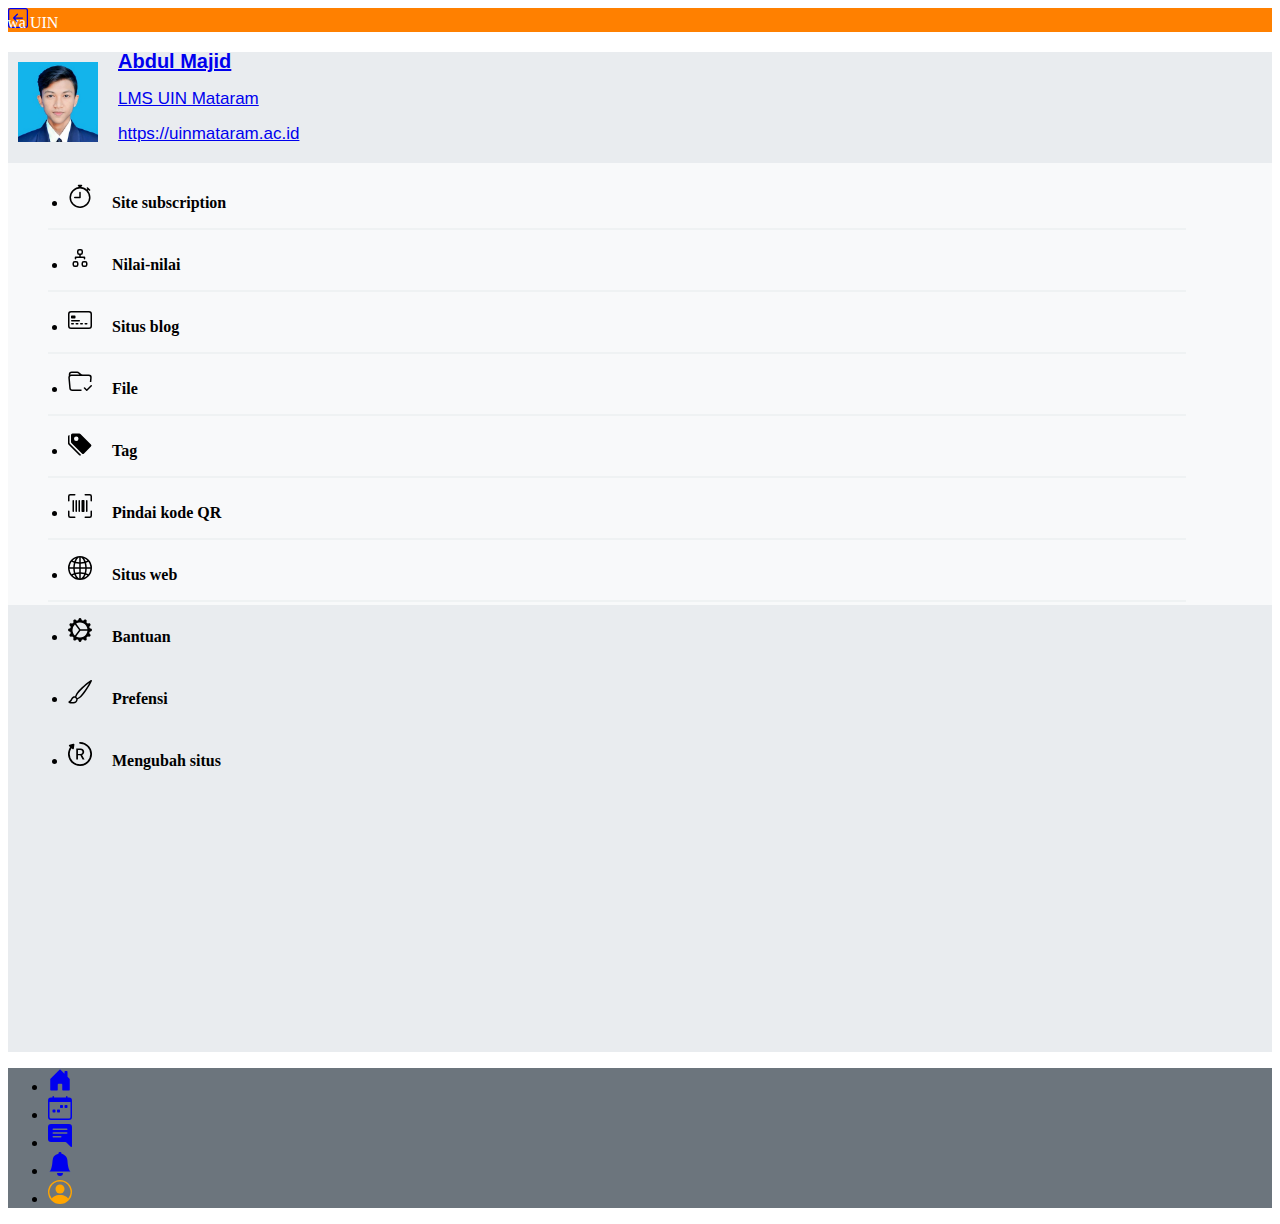
<file: profil.html>
<!doctype html>
<html lang="en">
  <head>
    <!-- Required meta tags -->
    <meta charset="utf-8">
    <meta name="viewport" content="width=device-width, initial-scale=1">

    <!-- CSS 2 -->
    <link rel="stylesheet" href="style3.css">

    <!-- Bootstrap CSS -->
    <link href="https://cdn.jsdelivr.net/npm/bootstrap@5.1.0/dist/css/bootstrap.min.css" rel="stylesheet" integrity="sha384-KyZXEAg3QhqLMpG8r+8fhAXLRk2vvoC2f3B09zVXn8CA5QIVfZOJ3BCsw2P0p/We" crossorigin="anonymous">

    <title>LMS Ramake</title>
  </head>
  <body>
    <!-- Navbar -->
    <nav class="navbar sticky-top" style="background-color: #FF8000; color: white;">
      <div class="container-fluid">
        <span style="margin-right: -115px;"><a href="index.html"><svg xmlns="http://www.w3.org/2000/svg" width="20" height="20" fill="currentColor" class="bi bi-arrow-left-square" viewBox="0 0 16 16">
          <path fill-rule="evenodd" d="M15 2a1 1 0 0 0-1-1H2a1 1 0 0 0-1 1v12a1 1 0 0 0 1 1h12a1 1 0 0 0 1-1V2zM0 2a2 2 0 0 1 2-2h12a2 2 0 0 1 2 2v12a2 2 0 0 1-2 2H2a2 2 0 0 1-2-2V2zm11.5 5.5a.5.5 0 0 1 0 1H5.707l2.147 2.146a.5.5 0 0 1-.708.708l-3-3a.5.5 0 0 1 0-.708l3-3a.5.5 0 1 1 .708.708L5.707 7.5H11.5z"/>
        </svg></a></span>
        <span class="navbar-brand mb-0 h1" style="margin-right: 175px;">LMS Mahasiswa UIN</span>
      </div>
    </nav>
    <div class="body">
        <nav class="navbar navbar-light bg-light">
          <div class="container-fluid">
            <a class="navbar-brand" href="#">
              <img src="img/majid.jpg" alt="Abd Majid" width="80" class="rounded-circle img-thumbnail d-inline-block align-text-top" style="margin: 10px;">
                    <p style="font-size: 20px;"><b>Abdul Majid<b></p>
                    <p>LMS UIN Mataram</p>
                    <p>https://uinmataram.ac.id</p>
            </a>
          </div>
        </nav>
        <!-- kontent -->
        <div class="kontent">
            <div class="cok">
              <ul class="navbar-nav">
                    <li class="nav-item">
                         <svg xmlns="http://www.w3.org/2000/svg" width="1.5em" height="1.5em" fill="currentColor" class="bi bi-stopwatch" viewBox="0 0 16 16">
                          <path d="M8.5 5.6a.5.5 0 1 0-1 0v2.9h-3a.5.5 0 0 0 0 1H8a.5.5 0 0 0 .5-.5V5.6z"/>
                          <path d="M6.5 1A.5.5 0 0 1 7 .5h2a.5.5 0 0 1 0 1v.57c1.36.196 2.594.78 3.584 1.64a.715.715 0 0 1 .012-.013l.354-.354-.354-.353a.5.5 0 0 1 .707-.708l1.414 1.415a.5.5 0 1 1-.707.707l-.353-.354-.354.354a.512.512 0 0 1-.013.012A7 7 0 1 1 7 2.071V1.5a.5.5 0 0 1-.5-.5zM8 3a6 6 0 1 0 .001 12A6 6 0 0 0 8 3z"/>
                        </svg><span style="margin-left: 20px;">Site subscription</span>
                    </li>
              </ul>
            </div>
            <div class="titik"></div>
            <div class="cok">
              <ul class="navbar-nav">
                    <li class="nav-item">
                        <svg xmlns="http://www.w3.org/2000/svg" width="1.5em" height="1.5em" fill="currentColor" class="bi bi-diagram-2" viewBox="0 0 16 16">
                          <path fill-rule="evenodd" d="M6 3.5A1.5 1.5 0 0 1 7.5 2h1A1.5 1.5 0 0 1 10 3.5v1A1.5 1.5 0 0 1 8.5 6v1H11a.5.5 0 0 1 .5.5v1a.5.5 0 0 1-1 0V8h-5v.5a.5.5 0 0 1-1 0v-1A.5.5 0 0 1 5 7h2.5V6A1.5 1.5 0 0 1 6 4.5v-1zM8.5 5a.5.5 0 0 0 .5-.5v-1a.5.5 0 0 0-.5-.5h-1a.5.5 0 0 0-.5.5v1a.5.5 0 0 0 .5.5h1zM3 11.5A1.5 1.5 0 0 1 4.5 10h1A1.5 1.5 0 0 1 7 11.5v1A1.5 1.5 0 0 1 5.5 14h-1A1.5 1.5 0 0 1 3 12.5v-1zm1.5-.5a.5.5 0 0 0-.5.5v1a.5.5 0 0 0 .5.5h1a.5.5 0 0 0 .5-.5v-1a.5.5 0 0 0-.5-.5h-1zm4.5.5a1.5 1.5 0 0 1 1.5-1.5h1a1.5 1.5 0 0 1 1.5 1.5v1a1.5 1.5 0 0 1-1.5 1.5h-1A1.5 1.5 0 0 1 9 12.5v-1zm1.5-.5a.5.5 0 0 0-.5.5v1a.5.5 0 0 0 .5.5h1a.5.5 0 0 0 .5-.5v-1a.5.5 0 0 0-.5-.5h-1z"/>
                        </svg><span style="margin-left: 20px;">Nilai-nilai</span>
                    </li>
              </ul>
            </div>
            <div class="titik"></div>
            <div class="cok">
              <ul class="navbar-nav">
                    <li class="nav-item">
                         <svg xmlns="http://www.w3.org/2000/svg" width="1.5em" height="1.5em" fill="currentColor" class="bi bi-credit-card-2-front" viewBox="0 0 16 16">
                          <path d="M14 3a1 1 0 0 1 1 1v8a1 1 0 0 1-1 1H2a1 1 0 0 1-1-1V4a1 1 0 0 1 1-1h12zM2 2a2 2 0 0 0-2 2v8a2 2 0 0 0 2 2h12a2 2 0 0 0 2-2V4a2 2 0 0 0-2-2H2z"/>
                          <path d="M2 5.5a.5.5 0 0 1 .5-.5h2a.5.5 0 0 1 .5.5v1a.5.5 0 0 1-.5.5h-2a.5.5 0 0 1-.5-.5v-1zm0 3a.5.5 0 0 1 .5-.5h5a.5.5 0 0 1 0 1h-5a.5.5 0 0 1-.5-.5zm0 2a.5.5 0 0 1 .5-.5h1a.5.5 0 0 1 0 1h-1a.5.5 0 0 1-.5-.5zm3 0a.5.5 0 0 1 .5-.5h1a.5.5 0 0 1 0 1h-1a.5.5 0 0 1-.5-.5zm3 0a.5.5 0 0 1 .5-.5h1a.5.5 0 0 1 0 1h-1a.5.5 0 0 1-.5-.5zm3 0a.5.5 0 0 1 .5-.5h1a.5.5 0 0 1 0 1h-1a.5.5 0 0 1-.5-.5z"/>
                        </svg><span style="margin-left: 20px;">Situs blog</span>
                    </li>
              </ul>
            </div>
            <div class="titik"></div>
            <div class="cok">
              <ul class="navbar-nav">
                    <li class="nav-item">
                         <svg xmlns="http://www.w3.org/2000/svg" width="1.5em" height="1.5em" fill="currentColor" class="bi bi-folder-check" viewBox="0 0 16 16">
                         <path d="m.5 3 .04.87a1.99 1.99 0 0 0-.342 1.311l.637 7A2 2 0 0 0 2.826 14H9v-1H2.826a1 1 0 0 1-.995-.91l-.637-7A1 1 0 0 1 2.19 4h11.62a1 1 0 0 1 .996 1.09L14.54 8h1.005l.256-2.819A2 2 0 0 0 13.81 3H9.828a2 2 0 0 1-1.414-.586l-.828-.828A2 2 0 0 0 6.172 1H2.5a2 2 0 0 0-2 2zm5.672-1a1 1 0 0 1 .707.293L7.586 3H2.19c-.24 0-.47.042-.683.12L1.5 2.98a1 1 0 0 1 1-.98h3.672z"/>
                        <path d="M15.854 10.146a.5.5 0 0 1 0 .708l-3 3a.5.5 0 0 1-.707 0l-1.5-1.5a.5.5 0 0 1 .707-.708l1.146 1.147 2.646-2.647a.5.5 0 0 1 .708 0z"/>
                        </svg><span style="margin-left: 20px;">File</span>
                    </li>
              </ul>
            </div>
            <div class="titik"></div>
            <div class="cok">
              <ul class="navbar-nav">
                    <li class="nav-item">
                         <svg xmlns="http://www.w3.org/2000/svg" width="1.5em" height="1.5em" fill="currentColor" class="bi bi-tags-fill" viewBox="0 0 16 16">
                          <path d="M2 2a1 1 0 0 1 1-1h4.586a1 1 0 0 1 .707.293l7 7a1 1 0 0 1 0 1.414l-4.586 4.586a1 1 0 0 1-1.414 0l-7-7A1 1 0 0 1 2 6.586V2zm3.5 4a1.5 1.5 0 1 0 0-3 1.5 1.5 0 0 0 0 3z"/>
                          <path d="M1.293 7.793A1 1 0 0 1 1 7.086V2a1 1 0 0 0-1 1v4.586a1 1 0 0 0 .293.707l7 7a1 1 0 0 0 1.414 0l.043-.043-7.457-7.457z"/>
                        </svg><span style="margin-left: 20px;">Tag</span>
                    </li>
              </ul>
            </div>
            <div class="titik"></div>
            <div class="cok">
              <ul class="navbar-nav">
                    <li class="nav-item">
                         <svg xmlns="http://www.w3.org/2000/svg" width="1.5em" height="1.5em" fill="currentColor" class="bi bi-upc-scan" viewBox="0 0 16 16">
                          <path d="M1.5 1a.5.5 0 0 0-.5.5v3a.5.5 0 0 1-1 0v-3A1.5 1.5 0 0 1 1.5 0h3a.5.5 0 0 1 0 1h-3zM11 .5a.5.5 0 0 1 .5-.5h3A1.5 1.5 0 0 1 16 1.5v3a.5.5 0 0 1-1 0v-3a.5.5 0 0 0-.5-.5h-3a.5.5 0 0 1-.5-.5zM.5 11a.5.5 0 0 1 .5.5v3a.5.5 0 0 0 .5.5h3a.5.5 0 0 1 0 1h-3A1.5 1.5 0 0 1 0 14.5v-3a.5.5 0 0 1 .5-.5zm15 0a.5.5 0 0 1 .5.5v3a1.5 1.5 0 0 1-1.5 1.5h-3a.5.5 0 0 1 0-1h3a.5.5 0 0 0 .5-.5v-3a.5.5 0 0 1 .5-.5zM3 4.5a.5.5 0 0 1 1 0v7a.5.5 0 0 1-1 0v-7zm2 0a.5.5 0 0 1 1 0v7a.5.5 0 0 1-1 0v-7zm2 0a.5.5 0 0 1 1 0v7a.5.5 0 0 1-1 0v-7zm2 0a.5.5 0 0 1 .5-.5h1a.5.5 0 0 1 .5.5v7a.5.5 0 0 1-.5.5h-1a.5.5 0 0 1-.5-.5v-7zm3 0a.5.5 0 0 1 1 0v7a.5.5 0 0 1-1 0v-7z"/>
                        </svg><span style="margin-left: 20px;">Pindai kode QR</span>
                    </li>
              </ul>
            </div>
            <div class="titik"></div>
            <div class="cok">
              <ul class="navbar-nav">
                    <li class="nav-item">
                        <svg xmlns="http://www.w3.org/2000/svg" width="1.5em" height="1.5em" fill="currentColor" class="bi bi-globe2" viewBox="0 0 16 16">
                          <path d="M0 8a8 8 0 1 1 16 0A8 8 0 0 1 0 8zm7.5-6.923c-.67.204-1.335.82-1.887 1.855-.143.268-.276.56-.395.872.705.157 1.472.257 2.282.287V1.077zM4.249 3.539c.142-.384.304-.744.481-1.078a6.7 6.7 0 0 1 .597-.933A7.01 7.01 0 0 0 3.051 3.05c.362.184.763.349 1.198.49zM3.509 7.5c.036-1.07.188-2.087.436-3.008a9.124 9.124 0 0 1-1.565-.667A6.964 6.964 0 0 0 1.018 7.5h2.49zm1.4-2.741a12.344 12.344 0 0 0-.4 2.741H7.5V5.091c-.91-.03-1.783-.145-2.591-.332zM8.5 5.09V7.5h2.99a12.342 12.342 0 0 0-.399-2.741c-.808.187-1.681.301-2.591.332zM4.51 8.5c.035.987.176 1.914.399 2.741A13.612 13.612 0 0 1 7.5 10.91V8.5H4.51zm3.99 0v2.409c.91.03 1.783.145 2.591.332.223-.827.364-1.754.4-2.741H8.5zm-3.282 3.696c.12.312.252.604.395.872.552 1.035 1.218 1.65 1.887 1.855V11.91c-.81.03-1.577.13-2.282.287zm.11 2.276a6.696 6.696 0 0 1-.598-.933 8.853 8.853 0 0 1-.481-1.079 8.38 8.38 0 0 0-1.198.49 7.01 7.01 0 0 0 2.276 1.522zm-1.383-2.964A13.36 13.36 0 0 1 3.508 8.5h-2.49a6.963 6.963 0 0 0 1.362 3.675c.47-.258.995-.482 1.565-.667zm6.728 2.964a7.009 7.009 0 0 0 2.275-1.521 8.376 8.376 0 0 0-1.197-.49 8.853 8.853 0 0 1-.481 1.078 6.688 6.688 0 0 1-.597.933zM8.5 11.909v3.014c.67-.204 1.335-.82 1.887-1.855.143-.268.276-.56.395-.872A12.63 12.63 0 0 0 8.5 11.91zm3.555-.401c.57.185 1.095.409 1.565.667A6.963 6.963 0 0 0 14.982 8.5h-2.49a13.36 13.36 0 0 1-.437 3.008zM14.982 7.5a6.963 6.963 0 0 0-1.362-3.675c-.47.258-.995.482-1.565.667.248.92.4 1.938.437 3.008h2.49zM11.27 2.461c.177.334.339.694.482 1.078a8.368 8.368 0 0 0 1.196-.49 7.01 7.01 0 0 0-2.275-1.52c.218.283.418.597.597.932zm-.488 1.343a7.765 7.765 0 0 0-.395-.872C9.835 1.897 9.17 1.282 8.5 1.077V4.09c.81-.03 1.577-.13 2.282-.287z"/>
                        </svg><span style="margin-left: 20px;">Situs web</span>
                    </li>
                </ul>
            </div>
            <div class="titik"></div>
            <div class="cok">
              <ul class="navbar-nav">
                    <li class="nav-item">
                        <svg xmlns="http://www.w3.org/2000/svg" width="1.5em" height="1.5em" fill="currentColor" class="bi bi-gear-wide-connected" viewBox="0 0 16 16">
                          <path d="M7.068.727c.243-.97 1.62-.97 1.864 0l.071.286a.96.96 0 0 0 1.622.434l.205-.211c.695-.719 1.888-.03 1.613.931l-.08.284a.96.96 0 0 0 1.187 1.187l.283-.081c.96-.275 1.65.918.931 1.613l-.211.205a.96.96 0 0 0 .434 1.622l.286.071c.97.243.97 1.62 0 1.864l-.286.071a.96.96 0 0 0-.434 1.622l.211.205c.719.695.03 1.888-.931 1.613l-.284-.08a.96.96 0 0 0-1.187 1.187l.081.283c.275.96-.918 1.65-1.613.931l-.205-.211a.96.96 0 0 0-1.622.434l-.071.286c-.243.97-1.62.97-1.864 0l-.071-.286a.96.96 0 0 0-1.622-.434l-.205.211c-.695.719-1.888.03-1.613-.931l.08-.284a.96.96 0 0 0-1.186-1.187l-.284.081c-.96.275-1.65-.918-.931-1.613l.211-.205a.96.96 0 0 0-.434-1.622l-.286-.071c-.97-.243-.97-1.62 0-1.864l.286-.071a.96.96 0 0 0 .434-1.622l-.211-.205c-.719-.695-.03-1.888.931-1.613l.284.08a.96.96 0 0 0 1.187-1.186l-.081-.284c-.275-.96.918-1.65 1.613-.931l.205.211a.96.96 0 0 0 1.622-.434l.071-.286zM12.973 8.5H8.25l-2.834 3.779A4.998 4.998 0 0 0 12.973 8.5zm0-1a4.998 4.998 0 0 0-7.557-3.779l2.834 3.78h4.723zM5.048 3.967c-.03.021-.058.043-.087.065l.087-.065zm-.431.355A4.984 4.984 0 0 0 3.002 8c0 1.455.622 2.765 1.615 3.678L7.375 8 4.617 4.322zm.344 7.646.087.065-.087-.065z"/>
                        </svg><span style="margin-left: 20px;">Bantuan</span>
                    </li>
                </ul>
            </div>
            <div class="titik"></div>
            <div class="cok">
              <ul class="navbar-nav">
                    <li class="nav-item">
                        <svg xmlns="http://www.w3.org/2000/svg" width="1.5em" height="1.5em" fill="currentColor" class="bi bi-brush" viewBox="0 0 16 16">
                          <path d="M15.825.12a.5.5 0 0 1 .132.584c-1.53 3.43-4.743 8.17-7.095 10.64a6.067 6.067 0 0 1-2.373 1.534c-.018.227-.06.538-.16.868-.201.659-.667 1.479-1.708 1.74a8.118 8.118 0 0 1-3.078.132 3.659 3.659 0 0 1-.562-.135 1.382 1.382 0 0 1-.466-.247.714.714 0 0 1-.204-.288.622.622 0 0 1 .004-.443c.095-.245.316-.38.461-.452.394-.197.625-.453.867-.826.095-.144.184-.297.287-.472l.117-.198c.151-.255.326-.54.546-.848.528-.739 1.201-.925 1.746-.896.126.007.243.025.348.048.062-.172.142-.38.238-.608.261-.619.658-1.419 1.187-2.069 2.176-2.67 6.18-6.206 9.117-8.104a.5.5 0 0 1 .596.04zM4.705 11.912a1.23 1.23 0 0 0-.419-.1c-.246-.013-.573.05-.879.479-.197.275-.355.532-.5.777l-.105.177c-.106.181-.213.362-.32.528a3.39 3.39 0 0 1-.76.861c.69.112 1.736.111 2.657-.12.559-.139.843-.569.993-1.06a3.122 3.122 0 0 0 .126-.75l-.793-.792zm1.44.026c.12-.04.277-.1.458-.183a5.068 5.068 0 0 0 1.535-1.1c1.9-1.996 4.412-5.57 6.052-8.631-2.59 1.927-5.566 4.66-7.302 6.792-.442.543-.795 1.243-1.042 1.826-.121.288-.214.54-.275.72v.001l.575.575zm-4.973 3.04.007-.005a.031.031 0 0 1-.007.004zm3.582-3.043.002.001h-.002z"/>
                        </svg><span style="margin-left: 20px;">Prefensi</span>
                    </li>
                </ul>
            </div>
            <div class="titik"></div>
            <div class="cok">
              <ul class="navbar-nav">
                    <li class="nav-item">
                        <svg xmlns="http://www.w3.org/2000/svg" width="1.5em" height="1.5em" fill="currentColor" class="bi bi-bootstrap-reboot" viewBox="0 0 16 16">
                          <path d="M1.161 8a6.84 6.84 0 1 0 6.842-6.84.58.58 0 1 1 0-1.16 8 8 0 1 1-6.556 3.412l-.663-.577a.58.58 0 0 1 .227-.997l2.52-.69a.58.58 0 0 1 .728.633l-.332 2.592a.58.58 0 0 1-.956.364l-.643-.56A6.812 6.812 0 0 0 1.16 8z"/>
                          <path d="M6.641 11.671V8.843h1.57l1.498 2.828h1.314L9.377 8.665c.897-.3 1.427-1.106 1.427-2.1 0-1.37-.943-2.246-2.456-2.246H5.5v7.352h1.141zm0-3.75V5.277h1.57c.881 0 1.416.499 1.416 1.32 0 .84-.504 1.324-1.386 1.324h-1.6z"/>
                        </svg><span style="margin-left: 20px;">Mengubah situs</span>
                    </li>
                </ul>
            </div>

        </div>
    </div>

    


        <!-- Bottom Navbar -->
        <nav class="navbar navbar-dark border-top navbar-expand d-md-none d-lg-none d-xl-none fixed-bottom" style="background-color: #6c757d;">
            <ul class="navbar-nav nav-justified w-100">
                <li class="nav-item">
                    <a href="moodle.html" class="nav-link">
                       <svg xmlns="http://www.w3.org/2000/svg" width="1.5em" height="1.5em" fill="currentColor" class="bi bi-house-door-fill" viewBox="0 0 16 16">
                        <path d="M6.5 14.5v-3.505c0-.245.25-.495.5-.495h2c.25 0 .5.25.5.5v3.5a.5.5 0 0 0 .5.5h4a.5.5 0 0 0 .5-.5v-7a.5.5 0 0 0-.146-.354L13 5.793V2.5a.5.5 0 0 0-.5-.5h-1a.5.5 0 0 0-.5.5v1.293L8.354 1.146a.5.5 0 0 0-.708 0l-6 6A.5.5 0 0 0 1.5 7.5v7a.5.5 0 0 0 .5.5h4a.5.5 0 0 0 .5-.5z"/>
                      </svg>
                    </a>
                </li>
                <li class="nav-item">
                    <a href="kalender.html" class="nav-link">
                       <svg xmlns="http://www.w3.org/2000/svg" width="1.5em" height="1.5em" fill="currentColor" class="bi bi-calendar-week" viewBox="0 0 16 16">
                        <path d="M11 6.5a.5.5 0 0 1 .5-.5h1a.5.5 0 0 1 .5.5v1a.5.5 0 0 1-.5.5h-1a.5.5 0 0 1-.5-.5v-1zm-3 0a.5.5 0 0 1 .5-.5h1a.5.5 0 0 1 .5.5v1a.5.5 0 0 1-.5.5h-1a.5.5 0 0 1-.5-.5v-1zm-5 3a.5.5 0 0 1 .5-.5h1a.5.5 0 0 1 .5.5v1a.5.5 0 0 1-.5.5h-1a.5.5 0 0 1-.5-.5v-1zm3 0a.5.5 0 0 1 .5-.5h1a.5.5 0 0 1 .5.5v1a.5.5 0 0 1-.5.5h-1a.5.5 0 0 1-.5-.5v-1z"/>
                        <path d="M3.5 0a.5.5 0 0 1 .5.5V1h8V.5a.5.5 0 0 1 1 0V1h1a2 2 0 0 1 2 2v11a2 2 0 0 1-2 2H2a2 2 0 0 1-2-2V3a2 2 0 0 1 2-2h1V.5a.5.5 0 0 1 .5-.5zM1 4v10a1 1 0 0 0 1 1h12a1 1 0 0 0 1-1V4H1z"/>
                      </svg>
                    </a>
                </li>
                <li class="nav-item">
                    <a href="pesan.html" class="nav-link">
                        <svg xmlns="http://www.w3.org/2000/svg" width="1.5em" height="1.5em" fill="currentColor" class="bi bi-chat-right-text-fill" viewBox="0 0 16 16">
                          <path d="M16 2a2 2 0 0 0-2-2H2a2 2 0 0 0-2 2v8a2 2 0 0 0 2 2h9.586a1 1 0 0 1 .707.293l2.853 2.853a.5.5 0 0 0 .854-.353V2zM3.5 3h9a.5.5 0 0 1 0 1h-9a.5.5 0 0 1 0-1zm0 2.5h9a.5.5 0 0 1 0 1h-9a.5.5 0 0 1 0-1zm0 2.5h5a.5.5 0 0 1 0 1h-5a.5.5 0 0 1 0-1z"/>
                        </svg>
                    </a>
                </li>
                <li class="nav-item">
                    <a href="notif.html" class="nav-link">
                       <svg xmlns="http://www.w3.org/2000/svg" width="1.5em" height="1.5em" fill="currentColor" class="bi bi-bell-fill" viewBox="0 0 16 16">
                        <path d="M8 16a2 2 0 0 0 2-2H6a2 2 0 0 0 2 2zm.995-14.901a1 1 0 1 0-1.99 0A5.002 5.002 0 0 0 3 6c0 1.098-.5 6-2 7h14c-1.5-1-2-5.902-2-7 0-2.42-1.72-4.44-4.005-4.901z"/>
                      </svg>
                    </a>
                </li>
                <li class="nav-item">
                    <a href="profil.html" class="nav-link">
                        <svg xmlns="http://www.w3.org/2000/svg" width="1.5em" height="1.5em" fill="currentColor" class="bi bi-person-circle" viewBox="0 0 16 16" style="color: orange;">
                            <path d="M11 6a3 3 0 1 1-6 0 3 3 0 0 1 6 0z"/>
                            <path fill-rule="evenodd" d="M0 8a8 8 0 1 1 16 0A8 8 0 0 1 0 8zm8-7a7 7 0 0 0-5.468 11.37C3.242 11.226 4.805 10 8 10s4.757 1.225 5.468 2.37A7 7 0 0 0 8 1z"/>
                        </svg>
                    </a>
                </li>
            </ul>
        </nav>
        



    <!-- Option 1: Bootstrap Bundle with Popper -->
    <script src="https://cdn.jsdelivr.net/npm/bootstrap@5.1.0/dist/js/bootstrap.bundle.min.js" integrity="sha384-U1DAWAznBHeqEIlVSCgzq+c9gqGAJn5c/t99JyeKa9xxaYpSvHU5awsuZVVFIhvj" crossorigin="anonymous"></script>
  </body>
</html>
</file>
<file: style.css>
.header {
	border: 2px solid lightgray;
	background-color: #E9EBEB; 
	padding: 15px; 
	text-align: center; 
	color: red
}
.kotak1 {
	border: 2px solid #E9EBEB;
	padding: 20px;
	padding-bottom: 5px;
}
span a{
	text-decoration: none;
}
.kotak2 {
	border: 2px solid #E9EBEB;
	padding: 20px;	
	margin-top: 20px;
	margin-bottom: 20px;
}
.kotak2 h2 {
	font-family: arial;
	color: red;
}
.kotak2 p {
	line-height: 2;
	font-size: 16px;
}
.garis {
	height: 5px;
	width: 100%;
	background-color: lightskyblue;
}
.par {
	text-align: center;
	font-family: arial;
}
.baris {
	height: 2px;
	width: 90%;
	background-color: lightskyblue;
	margin: auto;
}
.footer {
	text-align: center;
	font-size: 18px;
	font-weight: bold;
	margin-top: 10px;
}
</file>
<file: style3.css>
.body {
	background-color: #e9ecef;
	height: 1000px;
	width: 100%;
}
.atas {
	height: ;
	width: 100%;
	background-color: white;
}
img {
	float: left;
}
p {
	font: 17px/18px arial;
	text-indent: 10px;
}
h5 {
	text-indent: 10px;
}
.kontent {
	height: 437px;
	width: 100%;
	background-color: #f8f9fa;
	margin-top: 20px;
	padding-top: 5px;
}
.cok {
	margin-top: 8px; 
	margin-left: 20px;
}
.titik {
	height: 2px;
	width: 90%;
	background-color: #e9ecef;
	opacity: 0.6;
	margin-left: 40px;
	margin-top: 7px;
}
</file>
<file: style2.css>
.garis {
	height: 2px;
	width: 160px;
	background-color: orange;
	margin-left: 40px;
}
.titik {
	height: 2px;
	width: 90%;
	background-color: #e9ecef;
	opacity: 0.6;
	margin-left: 40px;
}
.kotak {
	height: 400px;
	width: 100%;
	background-color: #e9ecef;
	opacity: 0.6;
}
</file>
